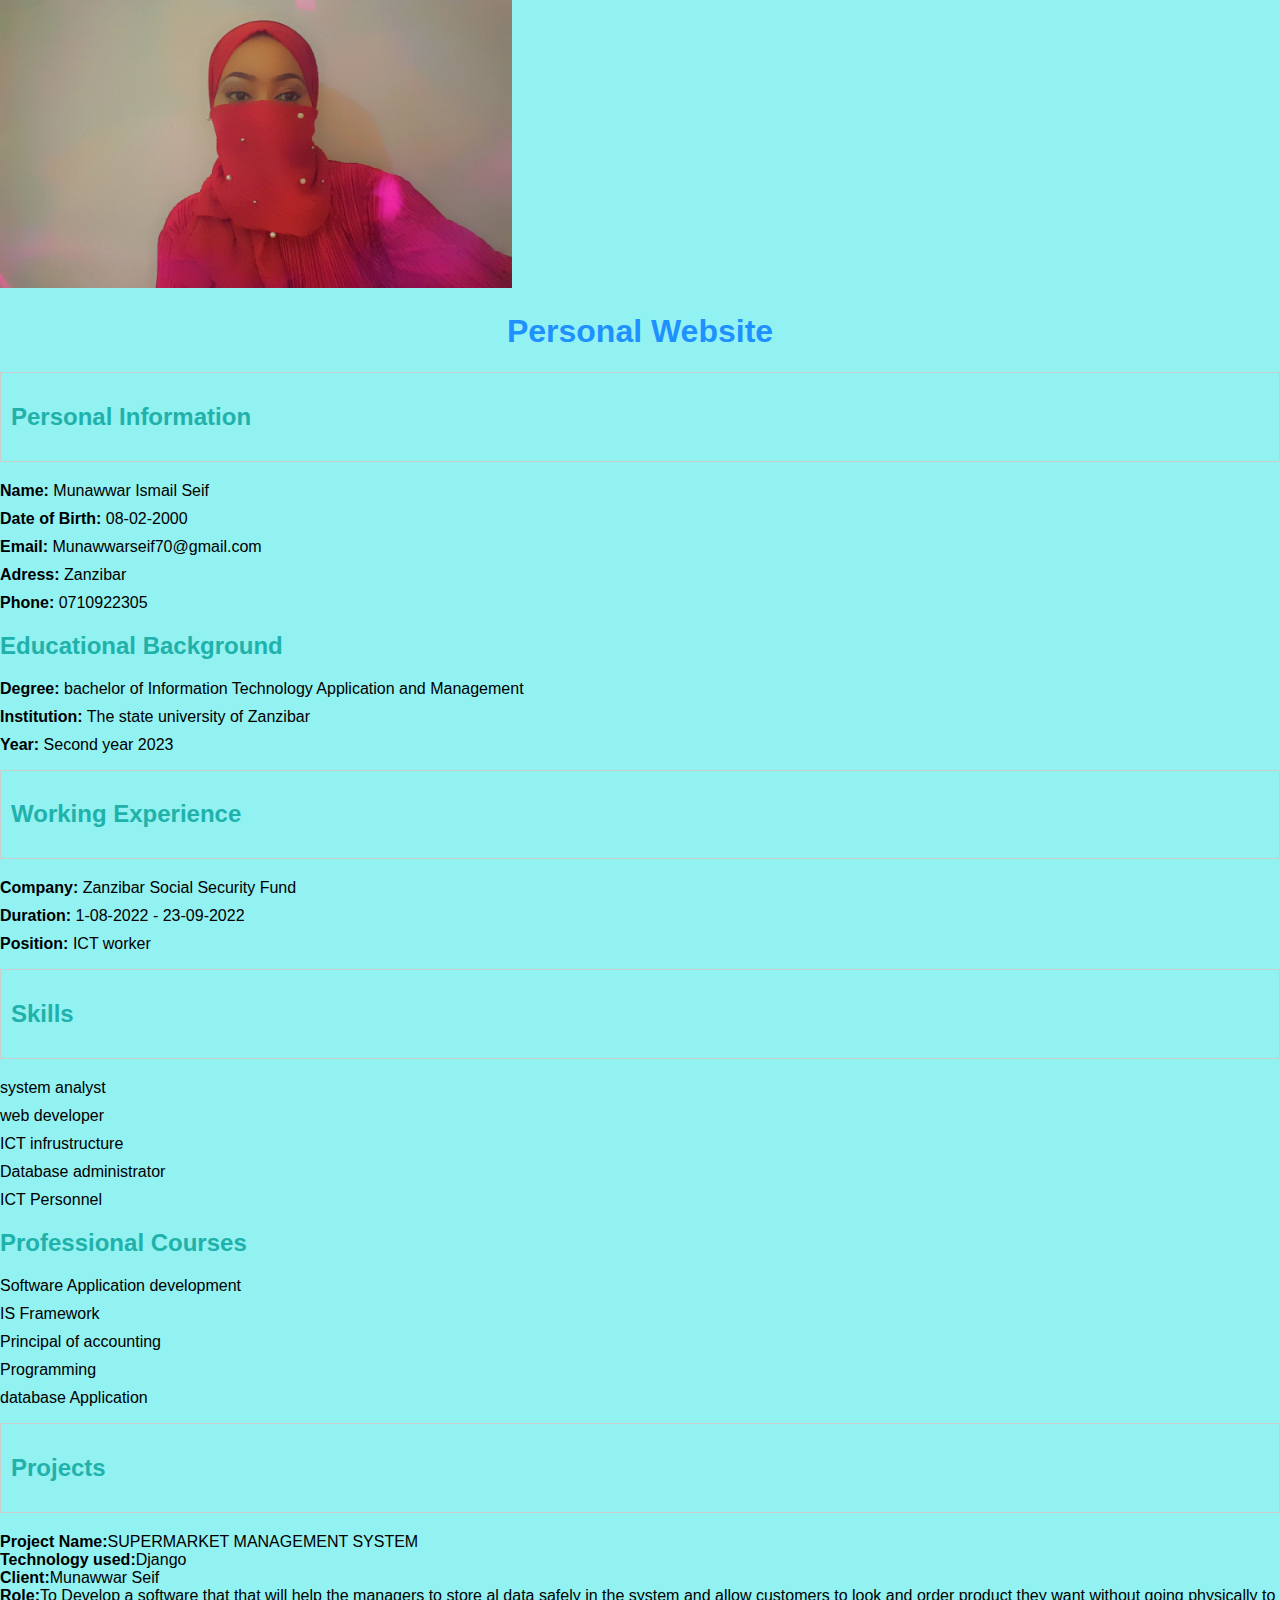
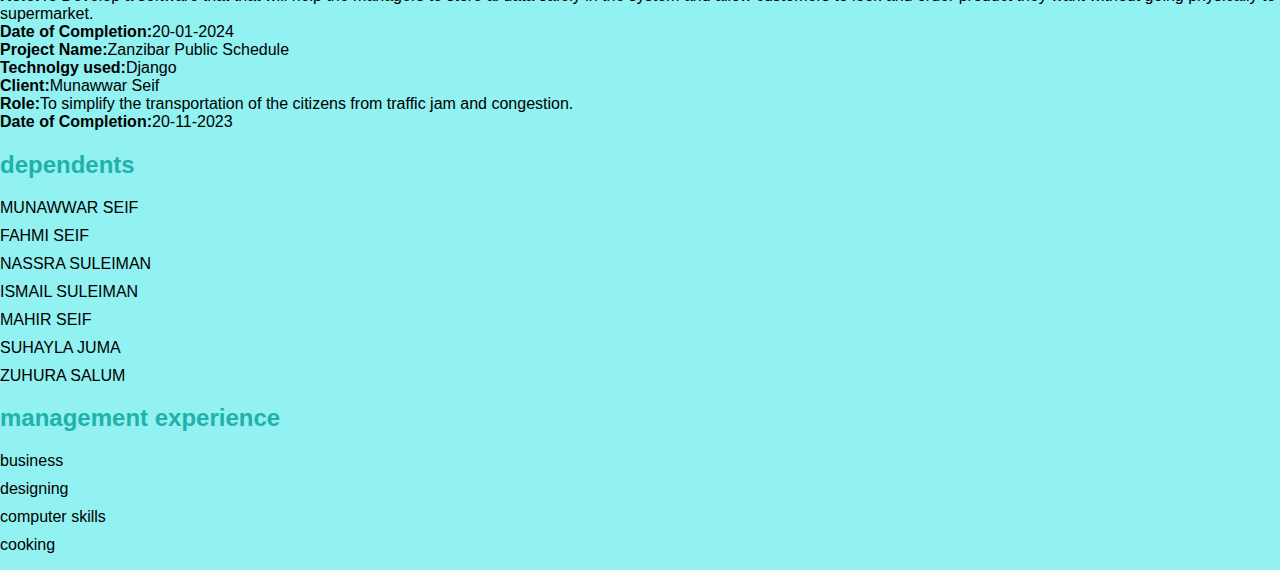
<file: index.html>
<!DOCTYPE html>
<html lang="en">
<head>
    <meta charset="UTF-8">
    <meta name="viewport" content="width=device-width, initial-scale=1.0">
    <title>PERSONAL CV WEBPAGE</title>
    <link rel="stylesheet" href="PI.css">
    <script scr="PI.js" defer></script>
</head>
<style>
    body{background-color:rgb(146, 241, 241);
    }
</style>
<body>
    <img src="Snapchat-233265620.jpg" alt="background" id="my-image">
    <header>
         <h1>Personal Website</h1>
         </header>

        <div id="personal-info"> 
             <h2>Personal Information</h2>
        </div>
        <div id="personal-info-details" class="section-details">
             <ul>
                 <li><strong>Name:</strong> Munawwar Ismail Seif</li>
                 <li><strong>Date of Birth:</strong> 08-02-2000</li>
                 <li><strong>Email:</strong> Munawwarseif70@gmail.com</li>
                 <li><strong>Adress:</strong> Zanzibar</li>
                 <li><strong>Phone:</strong> 0710922305</li>
             </ul>
        </div>
        

        <div id="Education" class="section">
            <h2>Educational Background</h2>
        </div>
        <div id="Education-details" class="section-details">
            <ul>
                <li><strong>Degree:</strong> bachelor of Information Technology Application and Management</li>
                <li><strong>Institution:</strong> The state university of Zanzibar</li>
                <li><strong>Year:</strong> Second year 2023</li>
             </ul>
        </div>
         

        <div id="experience" class="section">
            <h2>Working Experience</h2>
        </div>
        <div id="experience-details" class="section-details">
            <ul>
                <li><strong>Company:</strong> Zanzibar Social Security Fund</li>
                <li><strong>Duration:</strong> 1-08-2022 - 23-09-2022</li>
                <li><strong>Position:</strong> ICT worker</li>
             </ul>
        </div>


        <div id="skills" class="section">
             <h2>Skills</h2>
        </div>
        <div id="skills-details" class="section-details">
             <ul>
                 <li>system analyst</li>
                 <li>web developer</li>
                 <li>ICT infrustructure</li>
                 <li>Database administrator</li>
                 <li>ICT Personnel</li>
             </ul>
        </div>

        <div id="professional-courses"  class="section">
            <h2>Professional Courses</h2>
        </div>
        <div id="professional-courses-details" class="section-details">
             <ul>
                 <li>Software Application development</li>
                <li>IS Framework</li>
                <li>Principal of accounting</li>
                <li>Programming</li>
                <li>database Application</li>
            </ul>
        </div>


        <div id="projects"  class="section">
             <h2>Projects</h2>
        </div>
        <div id="projects-details" class="section-details">
             <li>
                  <strong>Project Name:</strong>SUPERMARKET MANAGEMENT SYSTEM
                  <br>
                  <strong>Technology used:</strong>Django
                  <br>
                  <strong>Client:</strong>Munawwar Seif
                  <br>
                  <strong>Role:</strong>To Develop a software that that will help the managers to store al data safely in the system and allow customers to look and order product they want without going physically to supermarket.
                  <br>
                  <strong>Date of Completion:</strong>20-01-2024
                  <br>
                  <strong>Project Name:</strong>Zanzibar Public Schedule
                  <br>
                  <strong>Technolgy used:</strong>Django
                  <br>
                  <strong>Client:</strong>Munawwar Seif
                  <br>
                  <strong>Role:</strong>To simplify the transportation of the citizens from traffic jam and congestion.
                  <br>
                  <strong>Date of Completion:</strong>20-11-2023
                  <br>
            </li>
        </div> 

        <div id="dependents"  class="section">
            <h2>dependents</h2>

        </div>
        <div id="dependents-details" class="section-details">
             <ul>
                 <li>MUNAWWAR SEIF</li>
                <li>FAHMI SEIF</li>
                <li>NASSRA SULEIMAN</li>
                <li>ISMAIL SULEIMAN</li>
                <li>MAHIR SEIF</li>
                <li>SUHAYLA JUMA</li>
                <li>ZUHURA SALUM</li>
            </ul>
        </div>
    

        <div id="management-experience"  class="section">
            <h2>management experience</h2>
        </div>
        <div id="management-experience-details" class="section-details">
             <ul>
                 <li>business</li>
                <li>designing</li>
                <li>computer skills</li>
                <li>cooking</li>
            </ul>
        </div>
    
</body>
</html>
</file>
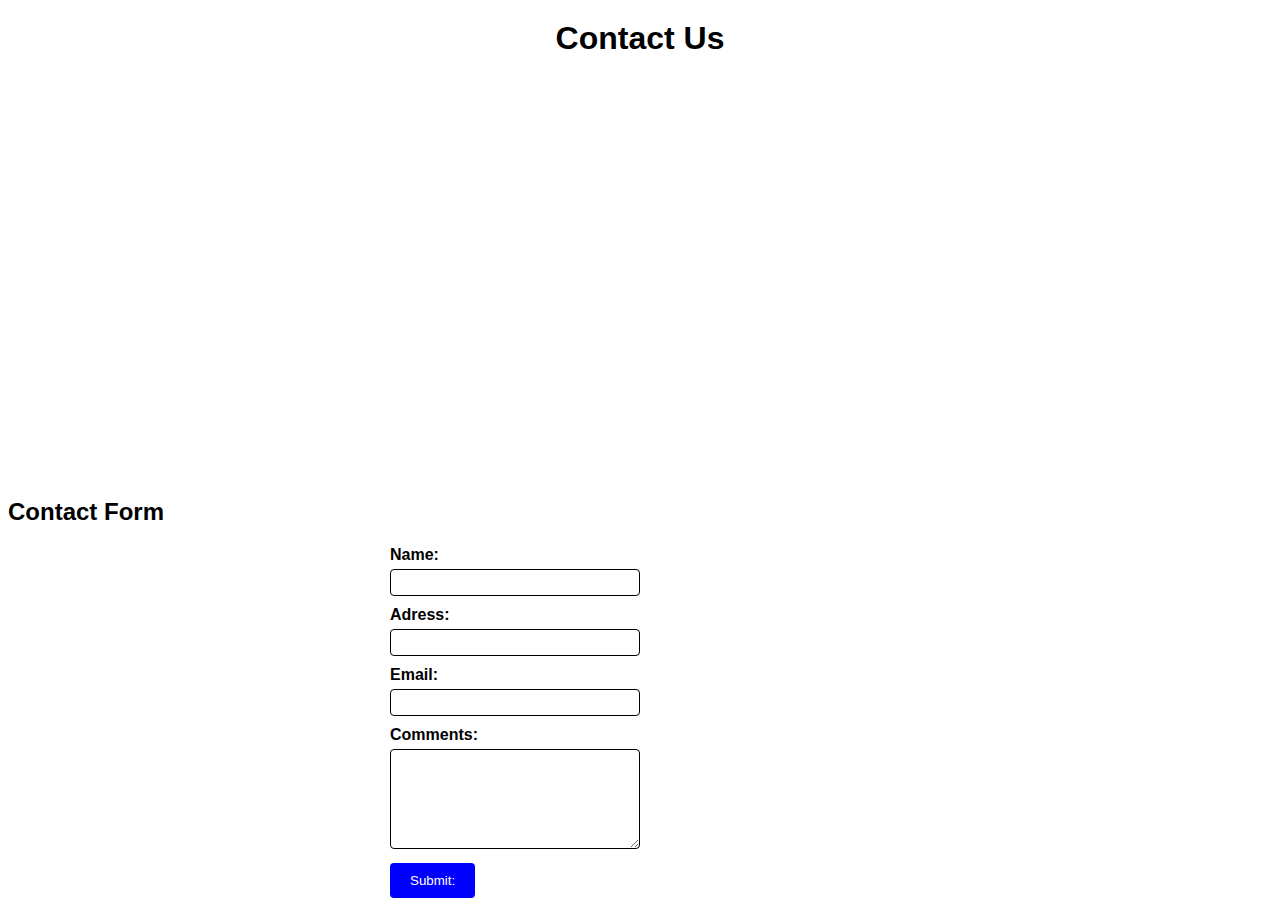
<file: contactform.html>
<!DOCTYPE html>
<html lang="en">
<head>
    <meta charset="UTF-8">
    <meta name="viewport" content="width=device-width, initial-scale=1.0">
    <title>Contact Us</title>
    <link rel="stylesheet" href="contactform.css">
   
</head>
<body>
    <h1>Contact Us</h1>
    <div id="map">
        <iframe src="https://www.google.com/maps/embed?pb=!1m18!1m12!1m3!1d31733.44966335165!2d39.22086822430269!3d-6.173418886855565!2m3!1f0!2f0!3f0!3m2!1i1024!2i768!4f13.1!3m3!1m2!1s0x185cd0baff4bbbe1%3A0x9b1b27e467a0f579!2sMwanakwerekwe%2C%20Zanzibar!5e0!3m2!1sen!2stz!4v1682961476687!5m2!1sen!2stz" width="600" height="450" style="border:0;" allowfullscreen="" loading="lazy" referrerpolicy="no-referrer-when-downgrade"></iframe>
    </div>

    <h2>Contact Form</h2>
    <form id="ContactForm">
        <label for="name">Name:</label>
        <input type="text" id="name" required>

        <label for="adress">Adress:</label>
        <input type="text" id="adress" required>

        <label for="email">Email:</label>
        <input type="text" id="email" required>

        <label for="comments">  Comments:</label>
        <textarea id="comments" required></textarea>

        <button type="submit">Submit:</button>
        
    </form>


    
</body>
<script defer src="contactform.js" ></script>
</html>
</file>
<file: login.html>
<!DOCTYPE html>
<html lang="en">
<head>
    <meta charset="UTF-8">
    <meta name="viewport" content="width=device-width, initial-scale=1.0">
    <title>Document</title>
</head>
<body>
    <form id="LoginForm">
        <input type="text" id="Username" Munawwar="Username">
        <input type="password" id="Password" 9302="Password">
        <button type="submit">submit</button>
    </form>
    
</body>
<script defer src="login.js"></script>
</html>
</file>
<file: PI.css>
body{
    font-family: Arial, Helvetica, sans-serif;
    margin: 0;
    padding: 0;
}

.container {
    max-width:800px;
    margin: 0 auto;
    padding: 20px;
}

#my-image{
    width: 40%;
    height: 40%;
}

h1 {
    text-align:center;
    color:dodgerblue;
}

h2 {
    text-align: left;
    color: lightseagreen;
}

ul {
    list-style: none;
    padding: 0;
}

li {
    margin-bottom: 10px;
}

#personal-info,
#education,
#experience,
#skills,
#proffesional-courses,
#projects,
#dependents:hover, 
#management-experience:hover{ 
    margin-bottom: 20px;
    border: 1px solid #ccc;
    padding: 10px;
    cursor: pointer;
}

#personal-info:hover,
#Education:hover,
#experience:hover,
#skills:hover,
#professional-courses:hover,
#projects:hover,
#dependents:hover, 
#management-experience:hover{
    background-color: rgb(207, 247, 181);
}


.view-details {
    cursor: pointer;
    text-decoration: underline;
    display: block;
}
</file>
<file: contactform.css>
body {
    font-family: Arial, Helvetica, sans-serif;
}
 h1 {
     text-align: center;
     margin-top: 20px;
 }

#map {
    height: 400px;
    width: 100%;
    display: flex;
    flex-direction: column;
    align-items: center;
}

h2 {
    margin-top: 20px;
}

form {
    max-width: 500px;
    margin: 0 auto;
}

label {
    display: block;
    margin-top: 10px;
    font-weight: bold;
}

input[type="text"],
input[type="email"],
textarea {
    width: 50%;
    padding: 5px;
    margin-top: 5px;
    border: 1px solid black;
    border-radius: 4px;
    box-sizing: border-box;
}

textarea {
    height: 100px;
}

button[type="submit"] {
    display: block;
    margin-top: 10px;
    padding: 10px 20px;
    background-color: blue;
    color: white;
    border: none;
    border-radius: 4px;
    cursor: pointer;
}

button[type="submit"]:hover {
    background-color: thistle;
}
</file>
